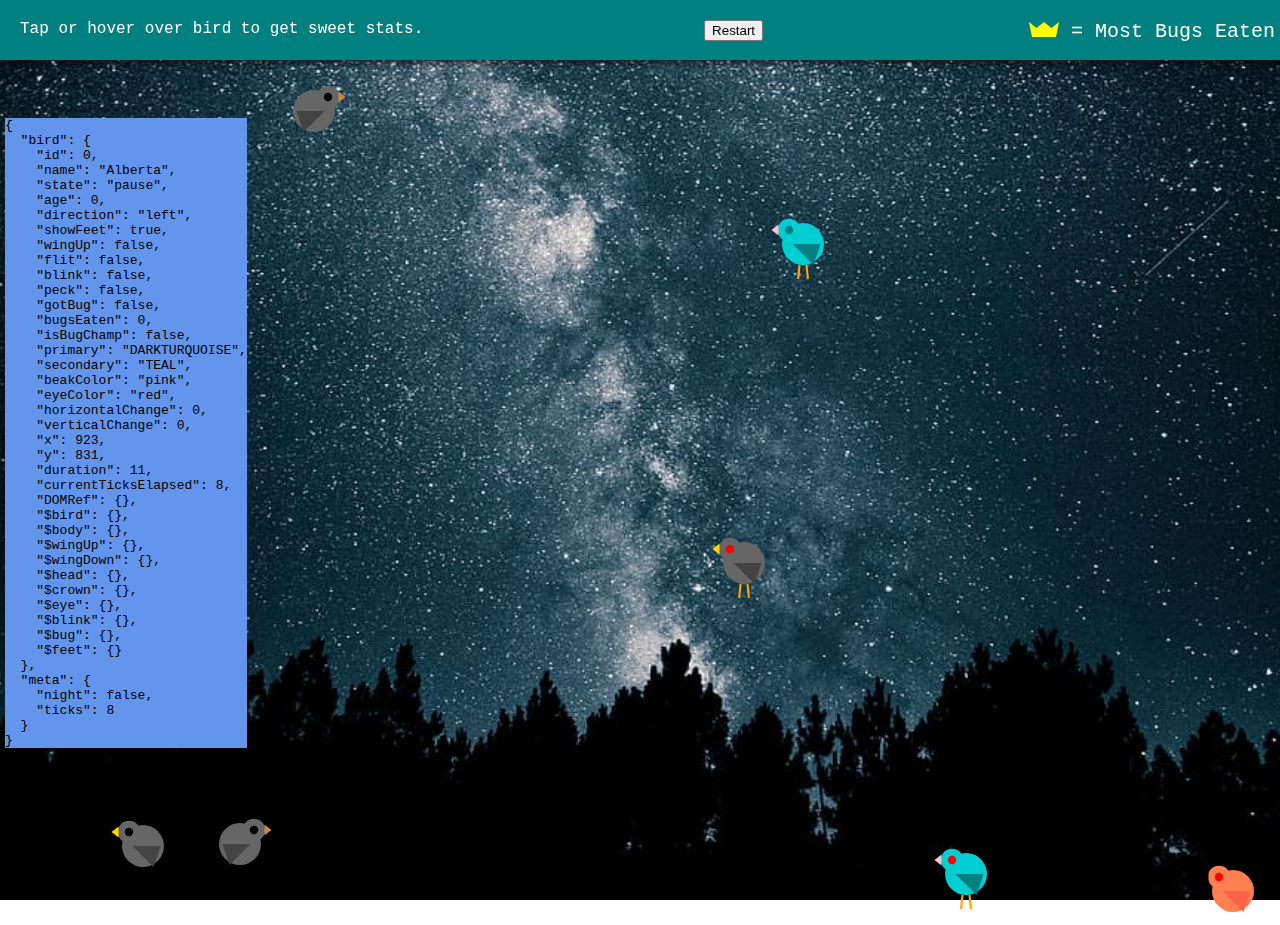
<file: index.html>
<!DOCTYPE html>
<html lang="en">
<head>
  <meta charset="UTF-8">
  <meta name="viewport" content="width=device-width, initial-scale=1.0">
  <title>Have some birds</title>
  <link rel="stylesheet" href="styles.css">
</head>
<body>
  <div class="top-bar">
    <div class="stats top-bar-item">
      <input 
        class="birdName hide"
        type="text" 
        minlength="3"
        maxlength="12"
        size="12"
        name="birdName"
        value=""
      />
      <p class="stats-msg">Tap or hover over bird to get sweet stats.</p>
    </div>
    <div class="restart top-bar-item">
      <button class="restart-btn" type="button">Restart</button>
    </div>
    <div class="crown-info top-bar-item">
      <div class="crown-icon">
        <svg class="crown" viewBox="0 0 100 50" xmlns="http://www.w3.org/2000/svg">
          <polygon points="0 0 25 20 50 0 75 20 100 0 90 50 10 50" fill="yellow"></polygon>
        </svg>
      </div>
      <div class="crown-definition">= Most Bugs Eaten</div>
    </div>
  </div>
  <div class="view">
    <pre class="debug"></pre>
  </div> 
</body>

<script src="chance.js"></script>
<script src="globalConstants.js"></script>
<script src="Scheduler.js"></script>
<script src="Bird.js"></script>
<script src="AnimationController.js"></script>
<script src="main.js"></script>
</html>
</file>
<file: styles.css>
body {
  /* background: cornflowerblue;
   */
  background: url('/backgrounds/day1.jpg') no-repeat center center fixed;
  background-size: cover;
  padding: 0;
  margin: 0;
  overflow: hidden;
  box-sizing: border-box;
}

body::before {
  content: '';
  background: url('/backgrounds/night1.jpg') no-repeat center center fixed;
  height: 100vh;
  background-size: cover;
  position: absolute;
  top: 0px;
  right: 0px;
  bottom: 0px;
  left: 0px;
  opacity: 1;
  animation: fadeNight 1800s ease-in-out infinite;
}

/* .night-overlay {
  background: url('/backgrounds/night1.jpg') no-repeat center center
    fixed;
  height: 100vh;
  background-size: cover;
  padding: 0;
  margin: 0;
  opacity: 0;
} */

.view {
  position: relative;
}

.top-bar {
  display: flex;
  justify-content: space-between;
  position: fixed;
  background: teal;
  padding: 0;
  margin: 0;
  padding-top: 20px;
  height: 40px;
  box-shadow: 0 0 10px #000000;
  z-index: 100;
  width: 100%;
}

.top-bar-item {
  display: inline-block;
  font-family: 'Courier New', Courier, monospace;
  padding: 0 20px;
  color: white;
}

.crown-info {
  font-size: 20px;
  padding: 0 5px;
}

.crown-icon {
  display: inline-block;
  height: 30px;
  width: 30px;
}

.crown-definition {
  display: inline-block;
}

.stats {
  margin: 0;
  font-size: 16px;
}

.birdName {
  display: inline-block;
  border: none;
  background-color: darkturquoise;
  font-size: 20px;
  font-family: 'Courier New', Courier, monospace;
  font-weight: bold;
  text-align: center;
  color: #222;
  border-radius: 5px;
}

.stats-msg {
  display: inline-block;
  padding: 0;
  margin: 0;
}

.bird-sprite {
  width: 70px;
  height: 70px;
  position: absolute;
  cursor: pointer;
  padding: 8px;
}

.active-halo {
  border: gold dashed 2px;
  border-radius: 50%;
  padding: 6px;
}

.debug {
  position: fixed;
  top: 105px;
  left: 5px;
  color: black;
  background: cornflowerblue;
}

.flipYAxis {
  transform: scale(-1, 1);
}

.flipXAxis {
  transform: scale(1, -1);
}

.flit-40 {
  transform-origin: 50% 50%;
  transform: rotate(-40deg);
}

.peck {
  transform-origin: 50% 50%;
  transform: rotate(90deg);
}

.hide {
  display: none;
}

.crown {
  animation-name: glow;
  animation-duration: 1.2s;
  animation-iteration-count: infinite;
}

@keyframes glow {
  0%,
  100% {
    fill: orange;
  }

  50% {
    fill: yellow;
  }
}

@keyframes fadeNight {
  0% {
    opacity: 0;
  }

  60% {
    opacity: 0;
  }

  70% {
    opacity: 1;
  }

  90% {
    opacity: 1;
  }

  100% {
    opacity: 0;
  }
}
</file>
